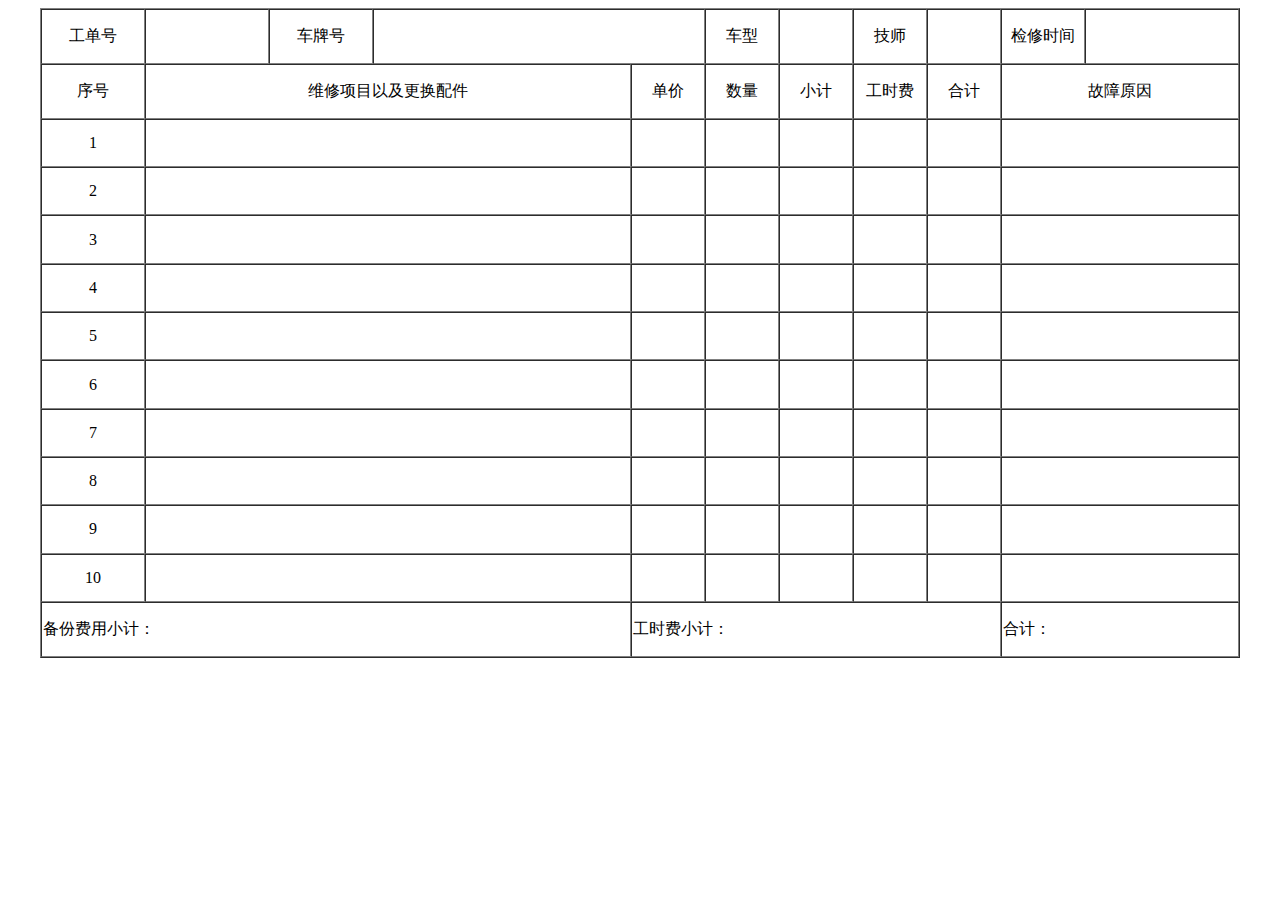
<file: guoqing.html>
<!DOCTYPE html>
<html>
	<head>
		<meta charset="UTF-8">
		<title></title>
	</head>
	<body>
		<form>
				<table width="1200" height="650" border="1" cellspacing="0" align="center">
					<tr>
						<td width="100" align="center">工单号</td>
						<td width="120"></td>
						<td width="100" align="center">车牌号</td>
						<td colspan="2"></td>
						<!--<td></td>-->
						<td width="70" align="center">车型</td>
						<td width="70"></td>
						<td width="70" align="center">技师</td>
						<td width="70"></td>
						<td width="80" align="center">检修时间</td>
						<td width="150"></td>
					</tr>
					<tr>
						<td align="center" width="80">序号</td>
						<td align="center" colspan="3">维修项目以及更换配件</td>
						<!--<td></td>-->
						<!--<td></td>-->
						<td align="center" width="70">单价</td>
						<td align="center">数量</td>
						<td align="center">小计</td>
						<td align="center">工时费</td>
						<td align="center">合计</td>
						<td align="center" colspan="2">故障原因</td>
						<!--<td></td>-->
					</tr>
					<tr>
						<td align="center">1</td>
						<td colspan="3"></td>
						<!--<td></td>-->
						<!--<td></td>-->
						<td></td>
						<td></td>
						<td></td>
						<td></td>
						<td></td>
						<td colspan="2"></td>
						<!--<td></td>-->
					</tr>
					<tr>
						<td align="center">2</td>
						<td colspan="3"></td>
						<!--<td></td>-->
						<!--<td></td>-->
						<td></td>
						<td></td>
						<td></td>
						<td></td>
						<td></td>
						<td colspan="2"></td>
						<!--<td></td>-->
					</tr>
					<tr>
						<td align="center">3</td>
						<td colspan="3"></td>
						<!--<td></td>-->
						<!--<td></td>-->
						<td></td>
						<td></td>
						<td></td>
						<td></td>
						<td></td>
						<td colspan="2"></td>
						<!--<td></td>-->
					</tr>
					<tr>
						<td align="center">4</td>
						<td colspan="3"></td>
						<!--<td></td>-->
						<!--<td></td>-->
						<td></td>
						<td></td>
						<td></td>
						<td></td>
						<td></td>
						<td colspan="2"></td>
						<!--<td></td>-->
					</tr>
					<tr>
						<td align="center">5</td>
						<td colspan="3"></td>
						<!--<td></td>-->
						<!--<td></td>-->
						<td></td>
						<td></td>
						<td></td>
						<td></td>
						<td></td>
						<td colspan="2"></td>
						<!--<td></td>-->
					</tr>
					<tr>
						<td align="center">6</td>
						<td colspan="3"></td>
						<!--<td></td>-->
						<!--<td></td>-->
						<td></td>
						<td></td>
						<td></td>
						<td></td>
						<td></td>
						<td colspan="2"></td>
						<!--<td></td>-->
					</tr>
					<tr>
						<td align="center">7</td>
						<td colspan="3"></td>
						<!--<td></td>-->
						<!--<td></td>-->
						<td></td>
						<td></td>
						<td></td>
						<td></td>
						<td></td>
						<td colspan="2"></td>
						<!--<td></td>-->
					</tr>
					<tr>
						<td align="center">8</td>
						<td colspan="3"></td>
						<!--<td></td>-->
						<!--<td></td>-->
						<td></td>
						<td></td>
						<td></td>
						<td></td>
						<td></td>
						<td colspan="2"></td>
						<!--<td></td>-->
					</tr>
					<tr>
						<td align="center">9</td>
						<td colspan="3"></td>
						<!--<td></td>-->
						<!--<td></td>-->
						<td></td>
						<td></td>
						<td></td>
						<td></td>
						<td></td>
						<td colspan="2"></td>
						<!--<td></td>-->
					</tr>
					<tr>
						<td align="center">10</td>
						<td colspan="3"></td>
						<!--<td></td>-->
						<!--<td></td>-->
						<td></td>
						<td></td>
						<td></td>
						<td></td>
						<td></td>
						<td colspan="2"></td>
						<!--<td></td>-->
					</tr>
					<tr>
						<td colspan="4" align="left">备份费用小计：</td>
						<!--<td></td>-->
						<!--<td></td>-->
						<!--<td></td>-->
						<td colspan="5" align="left">工时费小计：</td>
						<!--<td></td>-->
						<!--<td></td>-->
						<!--<td></td>-->
						<!--<td></td>-->
						<td colspan="2" align="left">合计：</td>
						<!--<td></td>-->
					</tr>
 
			</table>
		</form>
	</body>
</html>
</file>
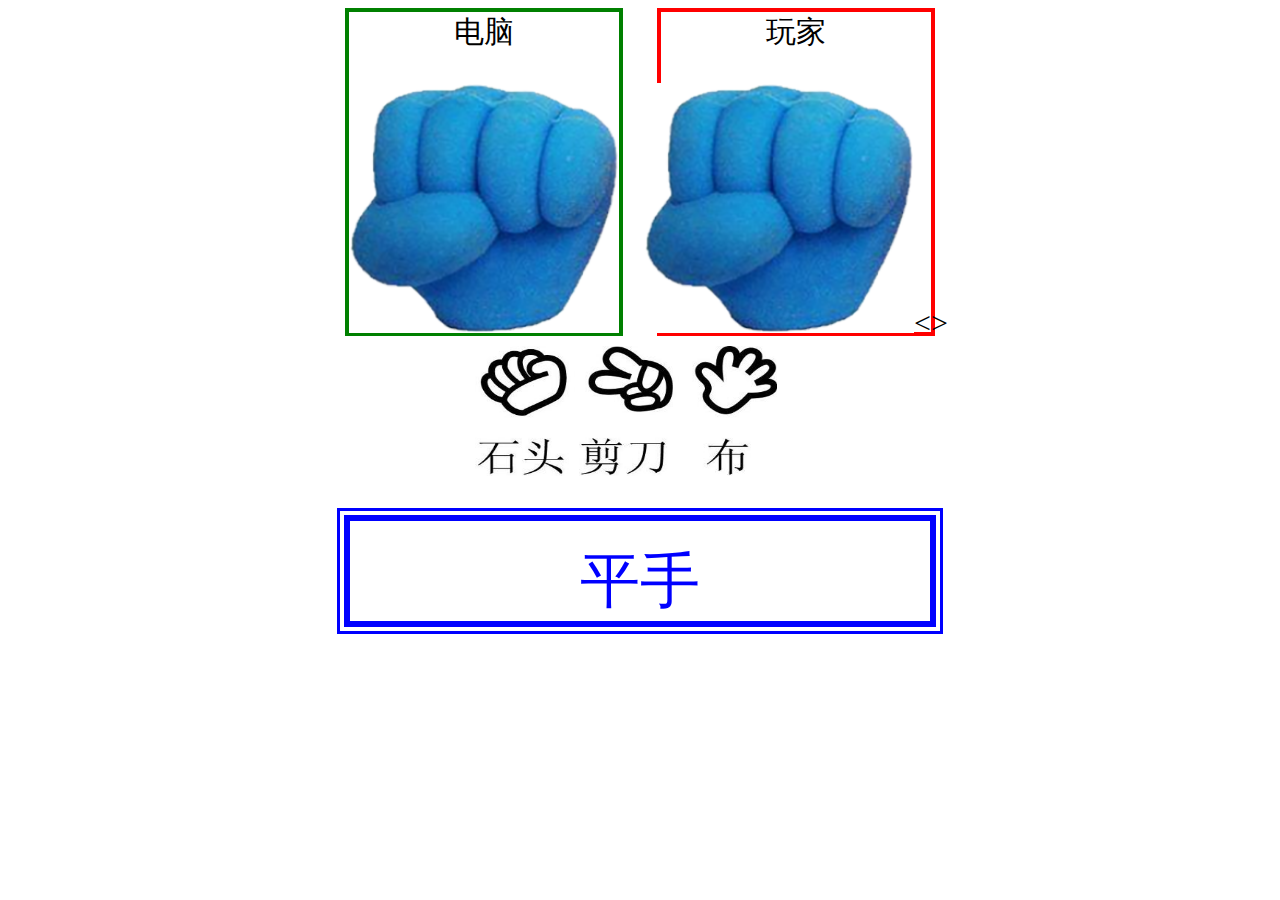
<file: shitoujiandaobu.html>
<!DOCTYPE html>
<html>
	<head>
		<meta charset="UTF-8">
		<title></title>
		<style type="text/css">
			li{
				list-style: none;
			}
			.box{
				margin: 0 auto;
				width: 590px;
				height:320px ;
			}
			.box1{
				text-align: center;
				font-size: 30px;
				width: 270px;
				height: 320px;
				float: left;
				margin: 0 auto;
				border: 4px solid green;
				position: relative;
			}
			.bbox1{
				text-align: center;
				font-size: 30px;
				width: 270px;
				height: 320px;
				float: right;
				margin: 0 auto;
				border: 4px solid red;
				position: relative;
			}
			.bimg img{
				width:270px ;
				height: 250px;
				margin-left: -40px;
			}
			.bimg{
				width: 270px;
				height: 250px;
				overflow: hidden;
				margin-left: -20px;
			}
			.box2{
				
				margin: 0 auto;
				width: 330px;
				height: 130px;
			}
			.box2 img{
				margin-top: 10px;
				width: 100px;
				height: 130px;
			}
			.box3{
				width: 600px;
				height: 120px;
				border: 3px solid blue;
				margin: 0 auto;
				margin-top: 50px;
				overflow: hidden;
				position: relative;
			}
			.bb{
				width: 580px;
				height: 100px;
				border: 6px solid blue;
				margin: 0 auto;
				margin-top: 3.5px;
				font-size: 60px;
				color: blue;
			}
			p{
				text-align: center;
				margin-top: 20px;
			}
		</style>
		<script src="js/jquery-3.4.1.min.js">
		</script>
	</head>
	<body>
		<div class="box">
			<div class="box1">
				电脑
				<ul class="bimg">
					<li id="img1"><img src="img/0.png"/></li>
					<li id="img2"><img src="img/2.png"/></li>
					<li id="img3"><img src="img/1.png"/></li>
				</ul>
			</div>
			<div class="bbox1">
				玩家
				<ul class="bimg">
					<li id="img4"><img src="img/0.png"/><>
					<li id="img5"><img src="img/2.png"/><>
					<li id="img6"><img src="img/1.png"/><>
				</ul>
			</div>
		</div>
		<div class="box2">
			<img id="mg1" src="img/b0.png"/>
			<img id="mg2" src="img/b2.png"/>
			<img id="mg3" src="img/b1.png"/>
		</div>
	<div class="box3">
				<div class="bb">
					<p id="k">平手</p>
					<p id="k1">电脑赢</p>
					<p id="k2">你赢了</p>
				</div>
			</div>
			<script >
				$(function(){
					$("#mg1").on("click",function(){
						$("#img4").show();
						$("#img2").show();
						$("#img3").hide();
						$("#img1").hide();
							$("#k").hide();
								$("#k1").hide();
									$("#k2").show();
					});
				});
				$(function(){
					$("#mg2").on("click",function(){
					$("#img4").hide();
						$("#img5").show();
							$("#img1").show();
								$("#img2").hide();
									$("#img3").hide();
									$("#k1").show();
									$("#k2").hide();
									$("#k").hide();
					});
				});
				$(function(){
					$("#mg3").on("click",function(){
					$("#img6").show();
						$("#img5").hide();
							$("#img1").hide();	$("#img2").hide();
								$("#img3").show();
								$("#k").show();
					});
				});
			</script>
	</html>
</file>
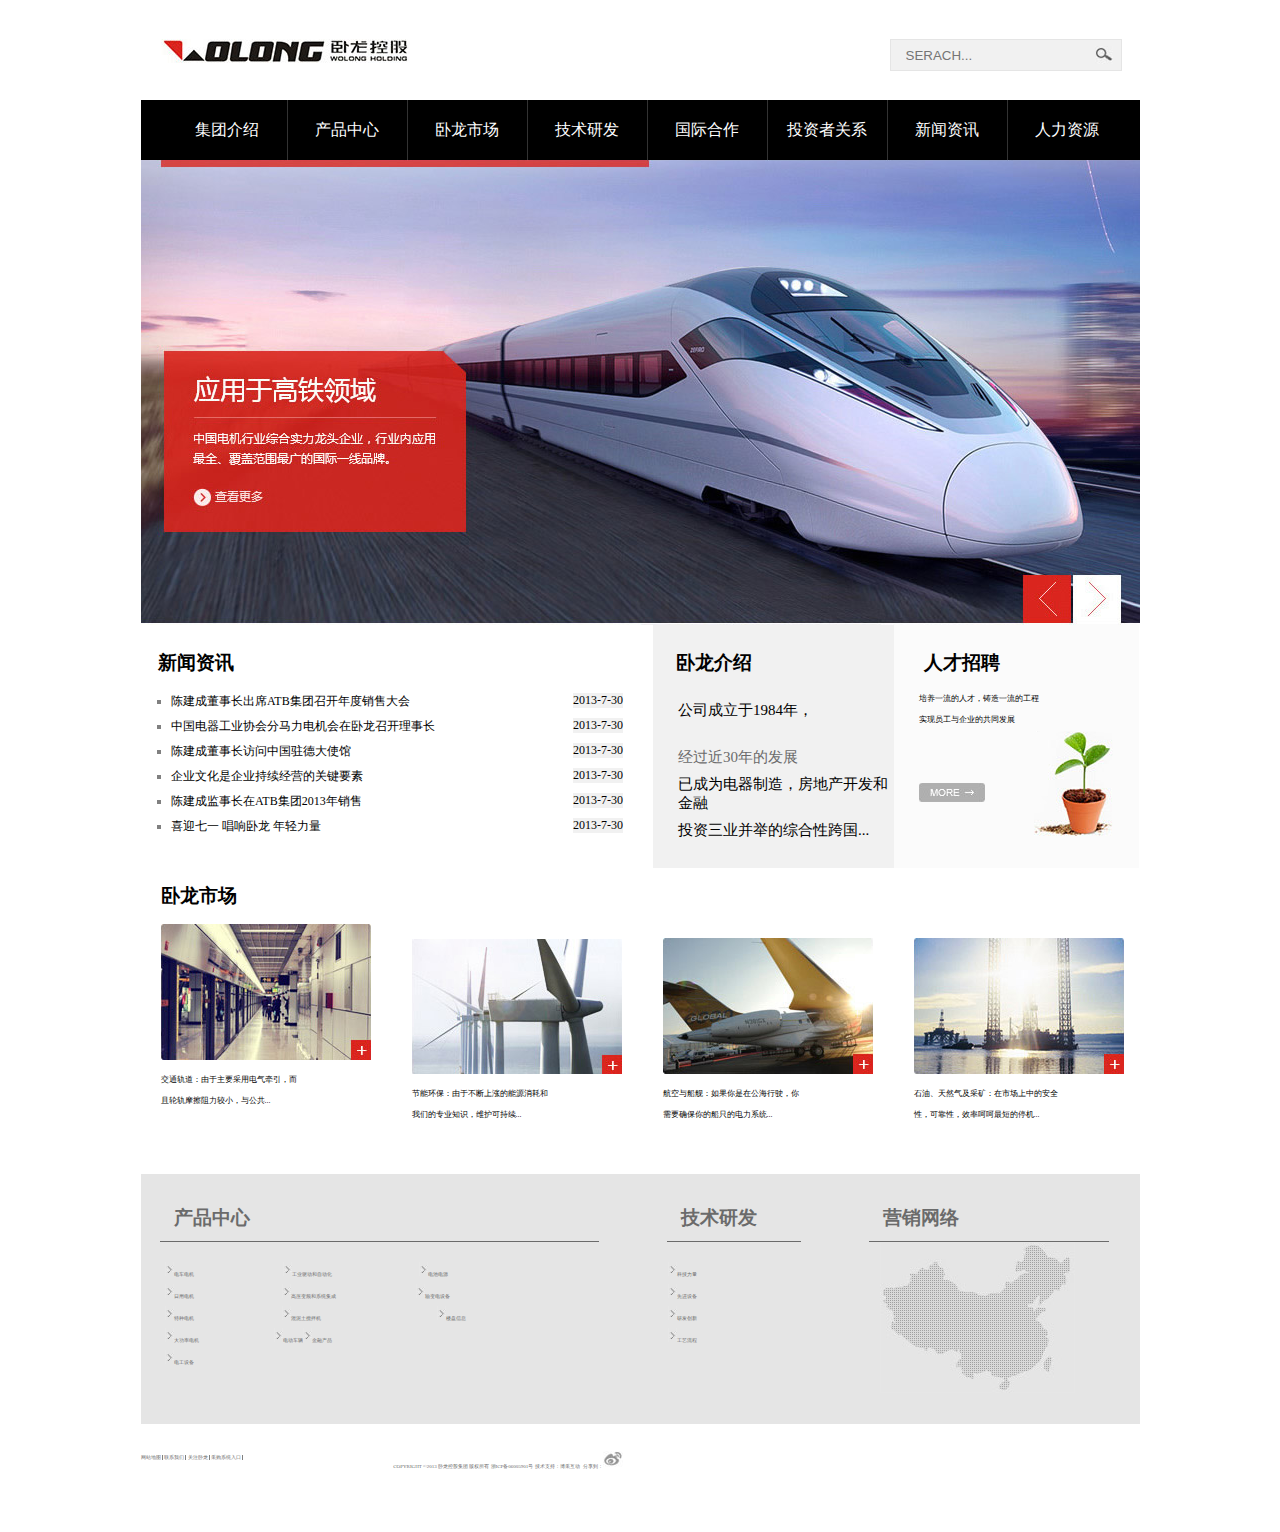
<file: wlkg3.html>
<!DOCTYPE html>
<html>
	<head>
		<meta charset="utf-8">
		<title></title>
		<link rel="stylesheet" type="text/css "href="css/wlkg.css"/>
	</head>
	<body>
		<div class="header">
			<div class="logo"><img src="img/logo.png" alt=""></div>
			<div class="search">
			<form action="">
				<input type="text" placeholder="SERACH...">
				<input type="submit" value="">
				</form>
			</div>
		</div>
	    <div class="nav">
			<ul>
				<li><a href="#">集团介绍</a></li>
				<li><a href="#">产品中心</a></li>
				<li><a href="#">卧龙市场</a></li>
				<li><a href="#">技术研发</a></li>
				<li><a href="#">国际合作</a></li>
				<li><a href="#">投资者关系</a></li>
				<li><a href="#">新闻资讯</a></li>
				<li><a href="#">人力资源</a></li>
				
			</ul>
			
		</div>
	
	<div class="banner">
		<img src="img/banner.png" alt="">	
	</div>
	<div class="bbox" > 
	<div class="bbox1">
			<h3><span class="b">新闻资讯 </span></h3>
			<ul type="square">
				<li><a href="#">陈建成董事长出席ATB集团召开年度销售大会</a><span>2013-7-30</span></li>
				<li><a href="#">中国电器工业协会分马力电机会在卧龙召开理事长</a><span>2013-7-30</span></li>
				<li><a href="#">陈建成董事长访问中国驻德大使馆</a><span>2013-7-30</span></li>
				<li><a href="#">企业文化是企业持续经营的关键要素</a><span>2013-7-30</span></li>
				<li><a href="#">陈建成监事长在ATB集团2013年销售</a><span>2013-7-30</span></li>
			    <li><a href="#">喜迎七一 唱响卧龙 年轻力量</a><span>2013-7-30</span></li>
			</ul></div>
		<div class="bbox2">
			<h3><span class="w">卧龙介绍 </span></h3>
			<ul>
				<li>公司成立于1984年，</li>
				<li class="a1">经过近30年的发展</li>
			</ul>
			<ul>
				<li class="a2">已成为电器制造，房地产开发和金融</li>
				<li class="a2">投资三业并举的综合性跨国...</li>
			</ul>
		</div>
		
	<div class="bbox3">
				<h3><span class="v">人才招聘 </span></h3>
				<ul>
					<li>培养一流的人才，铸造一流的工程</li>
					<li>实现员工与企业的共同发展</li>
				</ul>
				<div class="bbbx">
					<img src="img/more.png" alt="" />
				</div>
				<div class="bbbx1">
					<img src="img/flower.png" alt="" />
				</div>
			</div>
			</div>
			<div class="ab">
			<div class="box">
				<h3><span class="w">卧龙市场</span></h3>
				<div class="bbb">
					<img src="img/news1.png" alt="" />
				</div>
				<ul>
					<li>交通轨道：由于主要采用电气牵引，而</li>
					<li>且轮轨摩擦阻力较小，与公共...</li>
				</ul>
			</div>
			<div class="box1">
				<img src="img/news2.png" />
				<ul>
					<li>节能环保：由于不断上涨的能源消耗和</li>
					<li>我们的专业知识，维护可持续...</li>
				</ul>
			</div>
			<div class="box2">
				<img src="img/news3.png" />
				<ul>
					<li>航空与船舰：如果你是在公海行驶，你</li>
					<li>需要确保你的船只的电力系统...</li>
				</ul>
			</div>
			<div class="box3">
				<img src="img/news4.png" />
				<ul>
					<li>石油、天然气及采矿：在市场上中的安全</li>
					<li>性，可靠性，效率呵呵最短的停机...</li>
				</ul>
			</div>
			</div>	
			<div class="gb" >
				<div class="bg">
			<h3 ><span class="w">
				产品中心
			</span></h3>
			<div class="bg1">
				<p class="a1"><img src="img/item_icon.png"/>电车电机 <img src="img/item_icon.png" class="a3"/>工业驱动和自动化<img src="img/item_icon.png" class="a4"/>电池电源</p>
				<p class="a11"><img src="img/item_icon.png"/>日用电机<img src="img/item_icon.png" class="a3"/>高压变频和系统集成<img src="img/item_icon.png" class="a5"/>输变电设备</p>
				<p class="a11"><img src="img/item_icon.png"/>特种电机<img src="img/item_icon.png" class="a3"/>混泥土搅拌机<img src="img/item_icon.png" class="a6"/>楼盘信息</p>
				<p class="a11"><img src="img/item_icon.png"/>大功率电机<img src="img/item_icon.png" class="a2"/>电动车辆<img src="img/item_icon.png" class="a7"/>金融产品</p>
				<p class="a11"><img src="img/item_icon.png"/>电工设备</p>
			</div>
			</div>
			<div class="bg2">
				<h3><span class="w">
					技术研发
					</span>
				</h3>
				<div class="bg3">
					<p class="b1"><img src="img/item_icon.png"/>科技力量</p>
					<p class="b11"><img src="img/item_icon.png"/>先进设备</p>
					<p class="b11"><img src="img/item_icon.png"/>研发创新</p>
					<p class="b11"><img src="img/item_icon.png"/>工艺流程</p>
				</div>
			</div>
			<div class="bg4">
				<h3><span class="w">
					营销网络
				</span>
				</h3>
				<img src="img/china.png" class="xxx"/>
			</div>
			</div>
			<div class="yyy">
				<div class="zzz">
				<ul>
				<li><a href="#">网站地图&nbsp;</a></li>
				<li><a href="#">&nbsp;联系我们&nbsp;</a></li>
				<li><a href="#">&nbsp;关注卧龙&nbsp;</a></li>
				<li><a href="#">&nbsp;采购系统入口&nbsp;</a></li>
					<p class="qq"> COPYRIGHT &copy;2013&nbsp;卧龙控股集团&nbsp;版权所有&nbsp;浙ICP备06005901号&nbsp;技术支持：博采互动&nbsp;&nbsp;&nbsp;分享到：<img src="img/share2.png"</p>
				</ul>
	
				</div>
			</div>
		</body>
	<html>
</file>
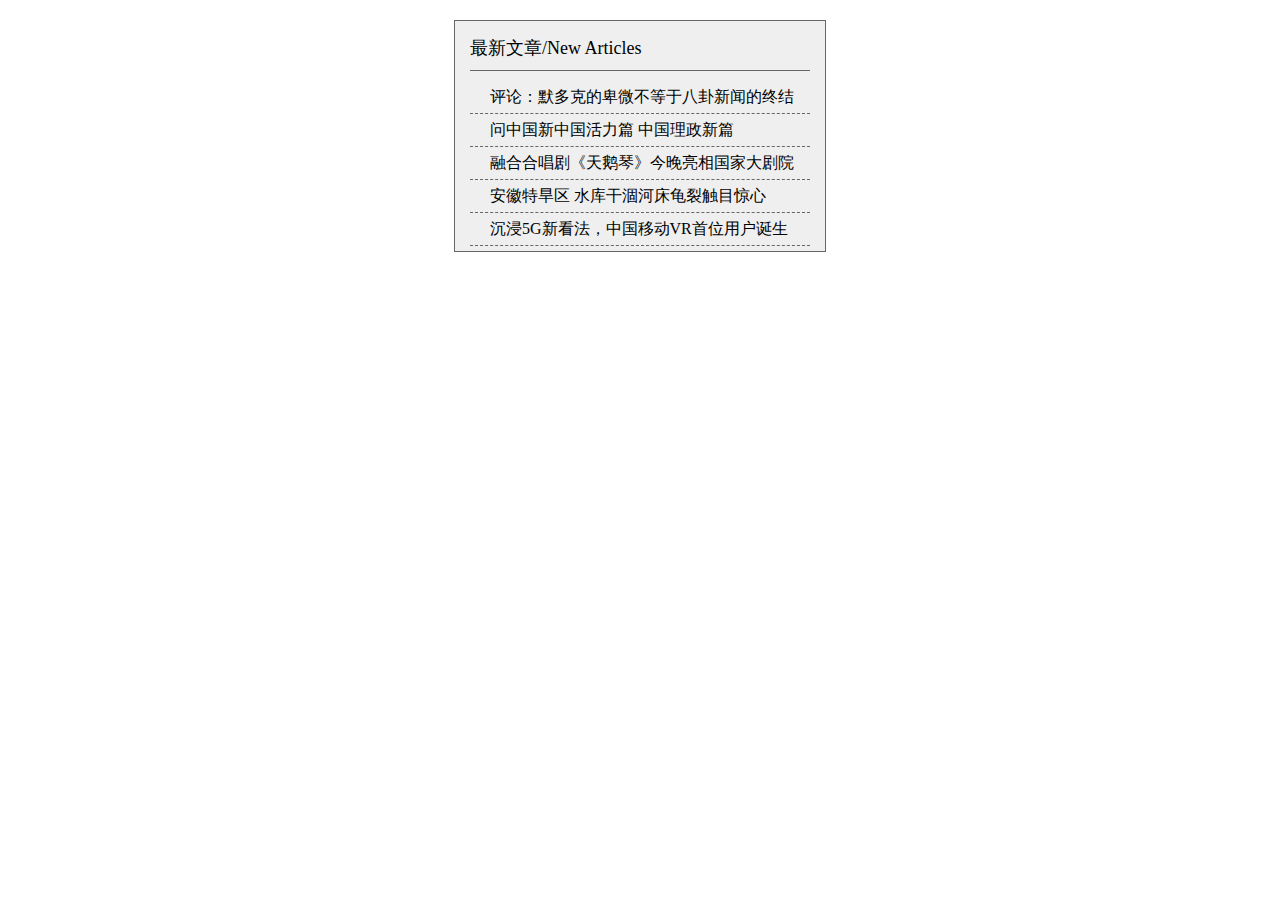
<file: 习题.html>
<!DOCTYPE html>
<html>
	<head>
		<meta charset="utf-8">
		<title></title>
		<style type="text/css">
			*{
				margin:0 ;
				padding: 0;
			}
			div{
				width: 372px;
				height: 232px;
				border: 1px solid #666666;
				margin: 20px auto;
				padding: 15px;
				box-sizing: border-box;
				background: #efefef;
			}
			div h3{
				font:18px"Microsoft yahei";
				border-bottom: 1px solid #666666;
				padding-bottom: 10px;
				margin-bottom: 0px;
			}
			.box1{
				font:14px"microsoft yahei"
			}
			ul {
				list-style: none;
				padding-top: 10px;
			}
			ul li{
				padding-top: 6px;
				padding-bottom: 5px;
				list-style-type:none;
				border-bottom: 1px dashed #666666;
			}
			
			li span{
				font:12px"microsoft yahei" #242424;
				padding-left: 20px;
				padding-bottom: 20px;
				
			}
		</style>
	</head>
	<body>
		<div>
			<h3>最新文章/New Articles</h3>
			<ul>
				<li><span>评论：默多克的卑微不等于八卦新闻的终结</span></li>
				<li><span>问中国新中国活力篇 中国理政新篇</span></li>
				<li><span>融合合唱剧《天鹅琴》今晚亮相国家大剧院</span></li>
				<li><span>安徽特旱区 水库干涸河床龟裂触目惊心</span></li>
				<li><span>沉浸5G新看法，中国移动VR首位用户诞生</span></li>
			</ul>
 	</div>
		
	</body>
</html>
</file>
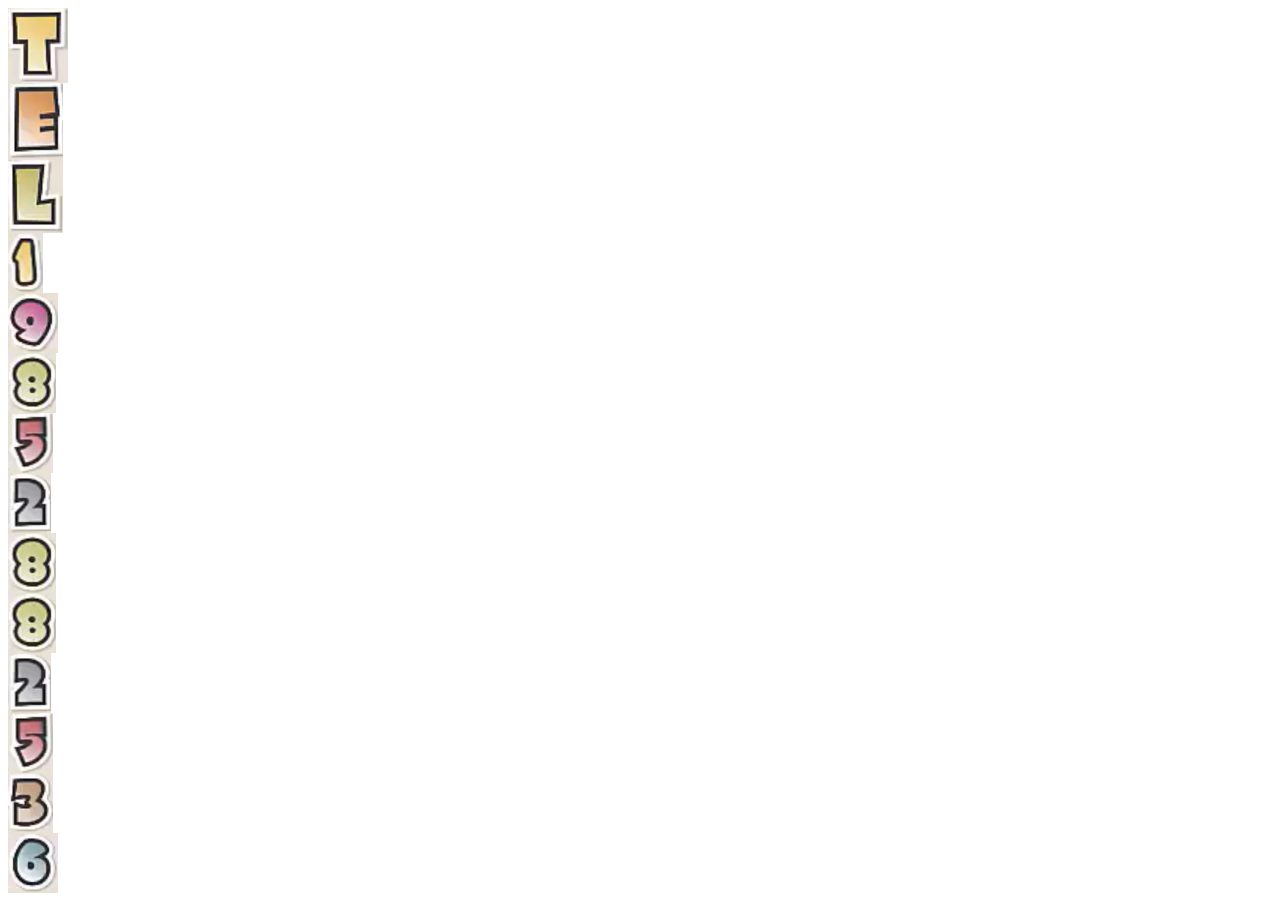
<file: 家庭作业2.html>
<!DOCTYPE html>
<html>
	<head>
		<meta charset="utf-8">
		<title></title>
		<style type="text/css">
			.box1{
				width: 60px;
				height: 75px;
				background: url(img/精灵图习题.PNG)no-repeat -365px -170px;
			}
			.box2{
				width:55px;
				height:75px;
				background: url(img/精灵图习题.PNG)no-repeat -290px -10px;
			}
			.box3{
				width:55px;
				height:75px;
				background: url(img/精灵图习题.PNG)no-repeat -280px -90px;
			}
			.box4{
				width:35px;
				height:60px;
				background:url(img/精灵图习题.PNG)no-repeat -62.5px -325px;
			}
			.box5{
				width:50px;
				height:60px;
				background: url(img/精灵图习题.PNG)no-repeat -440px -325px;
			}
			.box6{
				width:47.5px;
				height:60px ;
				background: url(img/精灵图习题.PNG)no-repeat -387.5px -325px;
			}
			.box7{
				width:45px;
				height:60px ;
				background: url(img/精灵图习题.PNG)no-repeat -243.5px -325px;
			}
			.box8{
				width:42.5px;
				height:60px ;
				background: url(img/精灵图习题.PNG)no-repeat -97.5px -325px;
			}
			.box9{
				width:47.5px;
				height:60px ;
				background: url(img/精灵图习题.PNG)no-repeat -387.5px -325px;
			}
			.box10{
				width:47.5px;
				height:60px ;
				background: url(img/精灵图习题.PNG)no-repeat -387.5px -325px;
			}
			.box11{
				width:42.5px;
				height:60px ;
				background: url(img/精灵图习题.PNG)no-repeat -97.5px -325px;
			}
			.box12{
				width:45px;
				height:60px ;
				background: url(img/精灵图习题.PNG)no-repeat -243.5px -325px;
			}
			.box13{
				width:45px;
				height:60px ;
				background: url(img/精灵图习题.PNG)no-repeat -145px -325px;
			}
			.box14{
				width:50px;
				height:60px ;
				background: url(img/精灵图习题.PNG)no-repeat -290px -325px;
			}
		</style>
		</head>
	<body>
		<div class="box1"></div>
		<div class="box2"></div>
		<div class="box3"></div>
		<div class="box4"></div>
		<div class="box5"></div>
		<div class="box6"></div>
		<div class="box7"></div>
		<div class="box8"></div>
		<div class="box9"></div>
		<div class="box10"></div>
		<div class="box11"></div>
		<div class="box12"></div>
		<div class="box13"></div>
		<div class="box14"></div>
	</body>
</html>
</file>
<file: css/wlkg.css>
*{
	margin: 0;
	padding: 0;
}

.header{
	width:999px;
	height: 100px;
	background: white;
	margin: 0 auto;
}
.header .logo{
	width:250px ;
	height: 30px;
	/* background: green; */
	float: left;
	margin-left: 20px;
	margin-top:39px ;
}
.header .search{
	width: 230px;
	height: 30px;
	/* background: blue; */
	float: right;
	margin-right:18px;
	margin-top: 39px;
	border: 1px solid #e5e5e5;
}
.header .search input[type=text]{
	width: 197px;
	height: 30px;
	border: none;
	background: #f1f1f1;
	float:left;
	padding-left: 15px;
	box-sizing: border-box;
}
.header .search input[type=submit]{

	width: 33px;
	height: 30px;
	border: none;
	background: #f1f1f1 url(../img/search.png) no-repeat center center;
	float:right;
	
}
.nav{
	width: 999px;
	height: 60px;
	background: #000;
	margin: 0 auto;
}
.nav ul li{
	list-style: none;
	float: left;
	width: 119px;
	height: 60px;
	text-align: center;
	line-height: 60px;
	border-right: 1px solid #323232;
}
.nav ul{
	width: 999px;
	height: 60px;
	padding-left: 27px;
	box-sizing: border-box;
}
.nav ul li:last-child{
	border-right: none;
}
.nav ul li a{
	color: white;
	text-decoration:none ;
}

.banner{
	width: 999px;
	height: 465px;
	margin: 0 auto;
}
.bbox{
	width: 1050px;
	height: 243px;
	margin: 0 auto;
}
.bbox .bbox1{
	float: left;
	width: 488px;
	height: 243px;
	padding-left: 20px;
	background: white;
}
.bbox1 h3{
	padding-top: 25px;
    padding-left: 23px;	
    margin-bottom: 17px;	   
}
.bbox1 ul li a{
	color: black;
	text-decoration: none;
}
.bbox1 ul {
	font-size: 12px;
	padding-left: 36px;
}
.bbox1 ul li{
	margin-top: 8px;
	color:gray;
}
.bbox1 ul li span{
	background: #F1F1F1;
	color: black;
	float: right;
}
.bbox .bbox2{
	float: left;
	width: 241px;
	height: 243px;
	background:#F1F1F1;
	margin-left: 30px;
}
.bbox2 h3{
		padding-top: 25px;
    padding-left: 23px;	
    margin-bottom: 25px;
}
.bbox2 ul li{
	font-size: 15px;
	padding-left: 25px;
	list-style-type: none;
	margin-top: 8px;
}
.bbox .bbox3{
	float: left;
	width: 245px;
	height: 243px;
	background: rgb(251,251,251);
}
.bbox3 h3{
	padding-top: 25px;
    padding-left: 30px;	
    margin-bottom: 17px;
}
.bbox3 ul li{
	padding-left: 25px;
    font-size: 8px;
	list-style: none;
	margin-top: 10px;
}
.bbbx{
	float: left;
	width: 70px;
	height: 20px;
	padding-left: 25px;
	list-style: none;
	margin-top: 58px;
}
.bbbx1{
	float: left;
	width: 78px;
	height: 106px;
	margin-left: 45px;
	margin-top: 6px;
}

.ab{
	margin: 0 auto;
	width: 999px;
	height: 280px;
	background: white;
}
.box{
	float: left;
	margin-left: 20px;
	margin-top: 15px;
	width: 210px;
	height: 193px;
	background: white;
}
.box h3{
	padding-bottom: 15px;
}
.box ul li{
	list-style: none;
	font-size: 8px;
	padding-top: 10px;
}
.box1{
	float: left;
	margin-left: 41px;
	margin-top: 70px;
	width: 210px;
	height: 193px;
	background: white;
}
.box1 ul li{
	list-style: none;
	font-size: 8px;
	padding-top: 10px;
}
.box2{
	float: left;
	margin-left: 41px;
	margin-top: 70px;
	width: 210px;
	height: 193px;
	background: white;
}
.box2 ul li{
	list-style: none;
	font-size: 8px;
	padding-top: 10px;
}
.box3{
	float: left;
	margin-left: 41px;
	margin-top: 70px;
	width: 220px;
	height: 193px;
	background: white;
}
.box3 ul li{
	list-style: none;
	font-size: 8px;
	padding-top: 10px;
}
.gb{
	background: #e5e5e5;
	margin: 26px auto;
	width: 999px;
	height: 250px;
}
.bg{
	float: left;
	width: 458px;
	height: 185px;
}
.bg h3{
	padding-top: 31px;
	padding-left: 14px;
	padding-bottom: 10px;
	margin-left: 19px;
	color: #6b6b6b;
	border-bottom: 1px solid #6b6b6b ;
}
.a1{
	padding-top: 20px;
	padding-left: 24px;
	color: #6b6b6b;
	font-size: 5px;
}
.a3{
	padding-left: 88px;
}
.a2{
	padding-left: 75px;
}
.a4{
	padding-left: 87px;
}
.a5{
	padding-left: 80px;
}
.a6{
	padding-left: 116px;
}
.a11{
	padding-left: 24px;
	padding-top: 7px;
	color: #6b6b6b;
	font-size: 5px;
}
.bg2{
	float: left;
	width: 153px;
	height: 140px;
	margin-left: 49px;
}
.bg2 h3{
	padding-top: 31px;
	padding-left: 14px;
	padding-bottom: 10px;
	margin-left: 19px;
	color: #6b6b6b;
	border-bottom: 1px solid #6b6b6b ;
}
.b1{
	padding-left: 20px;
padding-top: 20px;
color: #6b6b6b;
font-size: 5px;
}
.b11{
	padding-left: 20px;
	padding-top: 7px;
	color: #6b6b6b;
	font-size: 5px;
}
.bg4{
	float: left;
	width: 259px;
	height: 140px;
	margin-left: 49px;
}
.bg4 h3{
	padding-top: 31px;
	padding-left: 14px;
	padding-bottom: 10px;
	margin-left: 19px;
	color: #6b6b6b;
	border-bottom: 1px solid #6b6b6b ;
}
.xxx{
	padding-left: 30px;
}
.yyy{
	margin: 0 auto ;
	width: 999px;
	height: 82px;

}
.zzz {

width:999px;
height:11px;
}
.zzz ul{
	width: 1246px;
	height: 11px;
}
.zzz ul li{
	margin-top: 5px;
	list-style: none;
	float:left;	text-align: center;
	border-right: 1px gray solid;	
	font-size: 5px;
	box-sizing:border-box ;
}
.zzz ul li a{
	text-decoration: none;
				font-size: 5px;
				line-height: 5px;
				color: #6b6b6b;
}
.qq{
	float: left;
	font-size: 5px;
	padding-left: 150px;
	color: #6b6b6b;
}
</file>
